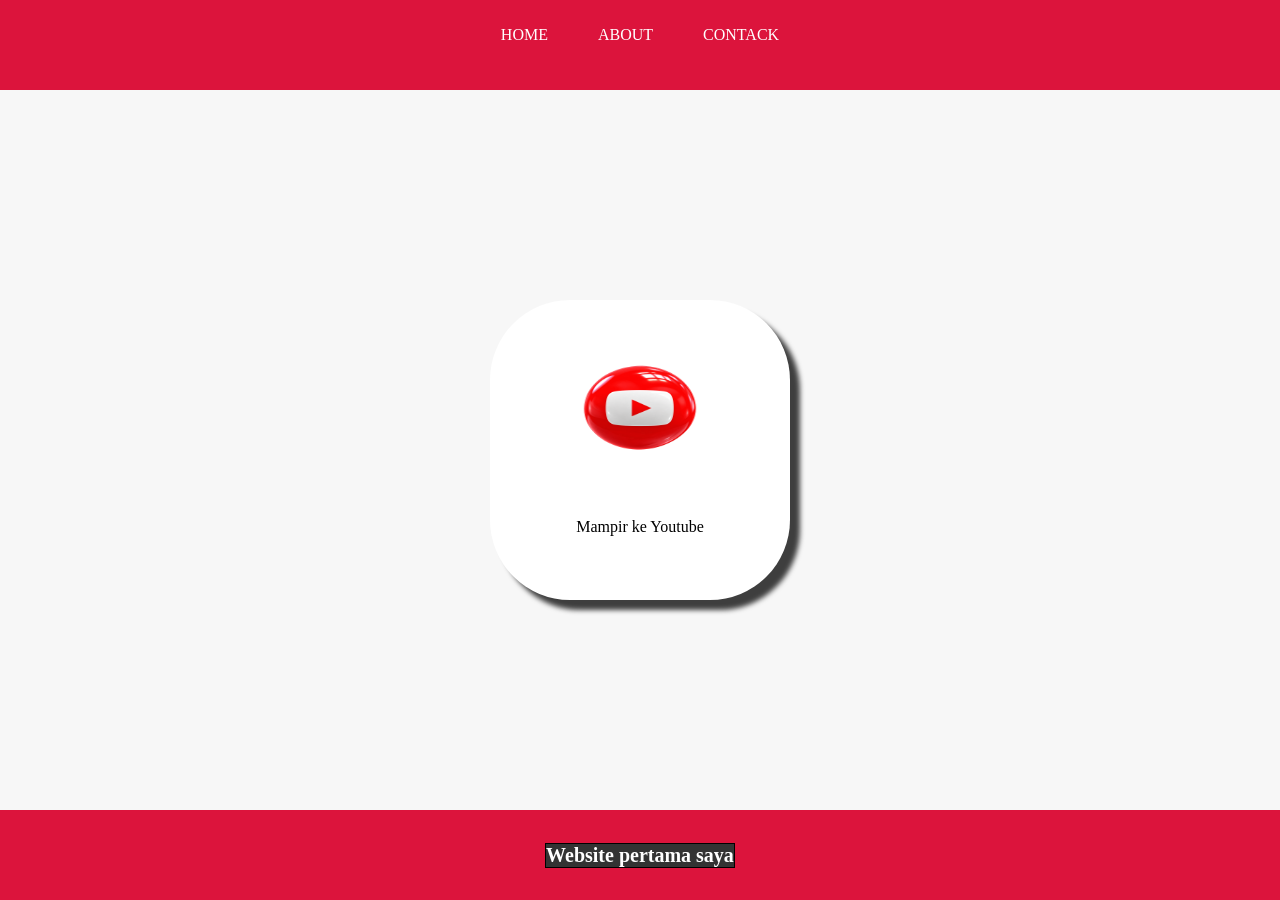
<file: index.html>
<html>
  <head>
    <meta name="viewport" content="width=device-width, initial-scale=1.0">
    <title>web pertama</title>
    <link rel="stylesheet" href="style.css" />
  </head>
  <body class="container">
    <div>
    <!-- NAVIGATION -->
    <div class="navbar">
      <ul class="ul-navbar">
        <li class="li-navbar">
          <a href="#" class="a-navbar">HOME</a>
        </li>
        <li class="li-navbar">
          <a href="about.html" class="a-navbar">ABOUT</a>
        </li>
        <li class="li-navbar">
          <a href="contack.html" class="a-navbar">CONTACK</a>
        </li>
      </ul>
    </div>
    <!-- NAVIGATION END -->
    
    <!-- CONTENT -->
    <div class="content">
      <a href="https://youtube.com/deaafrizal" class="a-img">
        <img src="youtube.png" class="img"/>
        <p>Mampir ke Youtube</p>
      </a>
    </div>
    <!--CONTENT END -->

    <!-- FOOTER -->
    <div class="footer">
      <h1 class="h1-footer">Website pertama saya</h1>
    </div>
    <!-- FOITER END -->
  </div>
  </body>
</html>
</file>
<file: style.css>
*,html {
  margin: 0;
  padding: 0;
}

.container {}

.navbar {
  background-color: crimson;
  width: 100%;
  height: 100px;
  height: 10vh;
}

.ul-navbar {
  display: flex;
  height: 70px;
  justify-content: center;
  align-items: center;
}

.li-navbar {
  list-style-type: none;
  padding: 20px;
  margin: 5px;
  color: white;
}

.li-navbar:hover {
  background-color: tomato;
  transition: .5s ease-in-out;
  transition-delay: .3s;
  border-radius: 8px;
}

.a-navbar {
  color: white;
  text-decoration: none;;
}

.content {
  background-color: #f7f7f7;
  display: flex;
  justify-content: center;
  align-items: center;
  height: 80vh;
}

.a-img {
  background-color: white;
  color:black;
  text-decoration: none;
  width: 300px;
  height: 300px;
  display: flex;
  flex-direction: column;
  justify-content: space-evenly;
  align-items: center;
  border-radius: 80px;
  box-shadow: 10px 10px 5px 0px rgba(0,0,0,0.75);
-webkit-box-shadow: 10px 10px 5px 0px rgba(0,0,0,0.75);
-moz-box-shadow: 10px 10px 5px 0px rgba(0,0,0,0.75);
}

.img {
  width: 60%;
  height: 30%;
}

.footer {
  background-color: crimson;
  display: flex;
  justify-content: center;
  align-items: center;
  height: 10vh;
}

.h1-footer {
  font-size: 20px;
  border: 1px solid black;
  background-color: #333;
  color: white;
}
</file>
